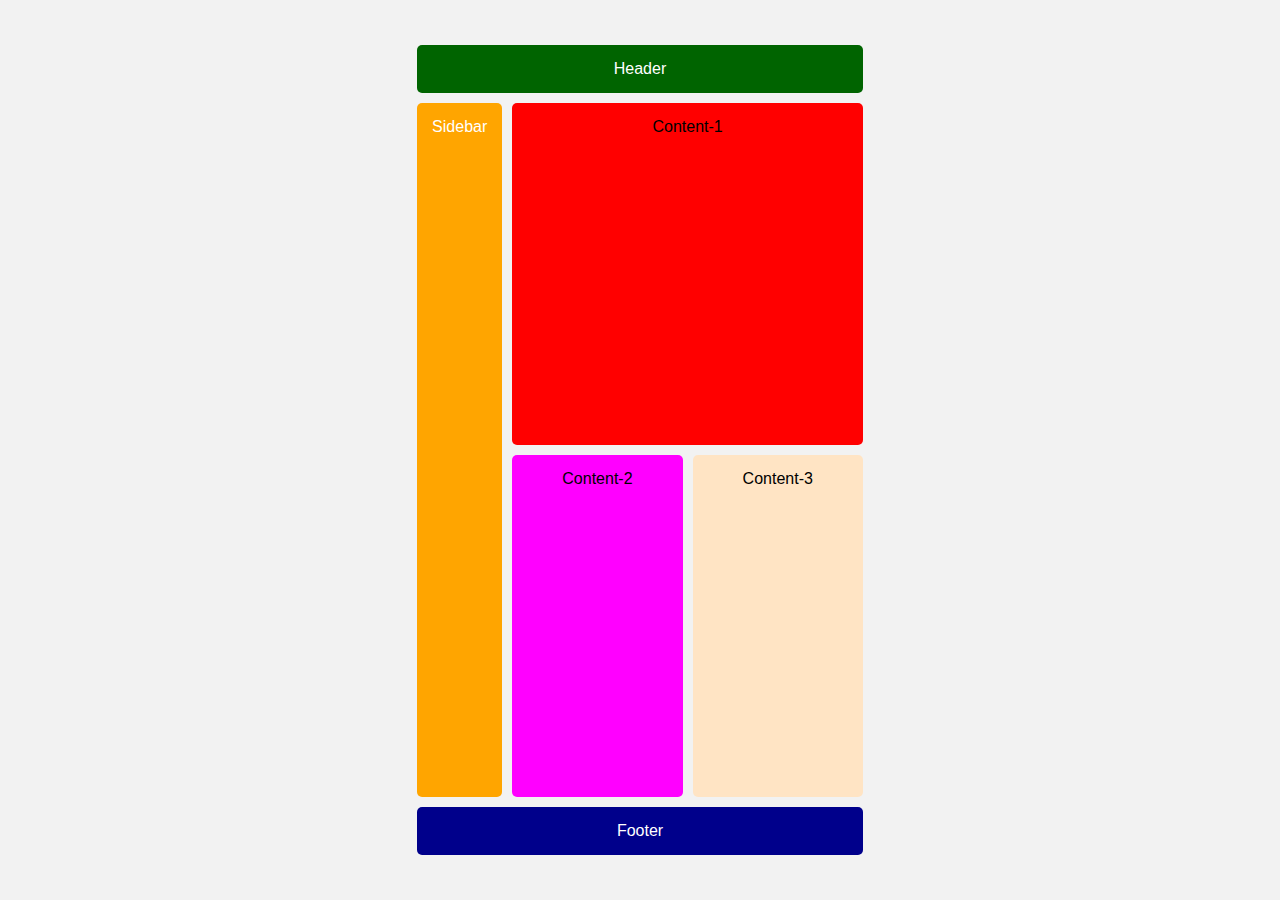
<file: index.html>
<!DOCTYPE html>
<html lang="en">
<head>
    <meta charset="UTF-8">
    <meta name="viewport" content="width=device-width, initial-scale=1.0">
    <link rel="stylesheet" href="style.css">
    <title>Document</title>
</head>
<body>
    <div class="container">
        <div class="header">Header</div>
        <div class="sidebar">Sidebar</div>
        <div class="content1">Content-1</div>
        <div class="content2">Content-2</div>
        <div class="content3">Content-3</div>
        <div class="footer">Footer</div>
    </div>
</body>
</html>
</file>
<file: style.css>
* {
    margin: 0;
    padding: 0;
    box-sizing: border-box;
    font-family: sans-serif;
}

body {
    background-color: #f2f2f2;
    display: flex;
    justify-content: center;
    align-items: center;
    height: 100vh;
}

.container {
    display: grid;
    grid-template-columns: 1fr 2fr 2fr; 
    grid-template-rows: auto 1fr 1fr auto;
    gap: 10px;
    height: 90vh;
}
.header {
    text-align: center;
    padding: 15px;
    border-radius: 5px;
    color: white;
    grid-column: 1/4;
    background: darkgreen;
}

.sidebar {
    background: orange;
    color: white;
    padding: 15px;
    text-align: center;
    border-radius: 5px;
    grid-row: 2/4;
}

.content1 {
    background: red;
    text-align: center;
    padding: 15px;
    border-radius: 5px;
    grid-column: 2/-1;
}
.content2 {
    background: fuchsia;
    padding: 15px;
    text-align: center;
    border-radius: 5px;
}
.content3 {
    background: bisque;
    padding: 15px;
    text-align: center;
    border-radius: 5px;
}

.footer {
    grid-column: 1/4;
    background: darkblue;
    color: white;
    text-align: center;
    padding: 15px;
    border-radius: 5px;
    
}
</file>
